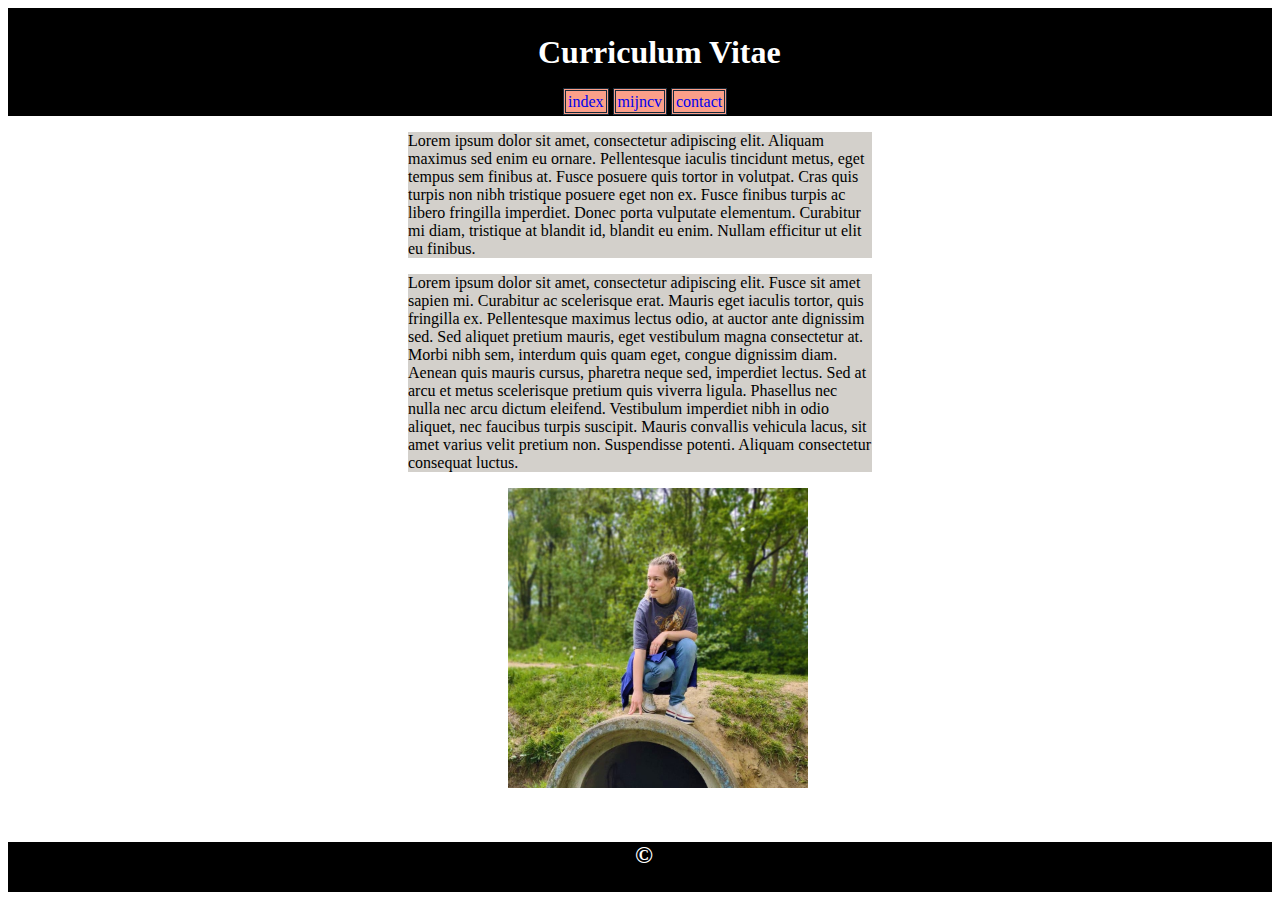
<file: Huiswerk Les 15/index.html>
<!DOCTYPE html>
<html lang="en" dir="ltr">
  <head>
    <meta charset="utf-8">
    <link rel="stylesheet" href="style.css">
    <title></title>
  </head>
  <body>
<header>
  <h1>Curriculum Vitae</h1>
  <nav class="nav">
    <a href="index.html" id="index">index</a>
    <a href="mijncv.html" id="mijncv">mijncv</a>
    <a href="contact.html" id="contact">contact</a>
  </nav>
</header>
<div class="inleiding">
  <p>Lorem ipsum dolor sit amet, consectetur adipiscing elit. Aliquam maximus sed enim eu ornare. Pellentesque iaculis tincidunt metus, eget tempus sem finibus at. Fusce posuere quis tortor in volutpat. Cras quis turpis non nibh tristique posuere eget non ex. Fusce finibus turpis ac libero fringilla imperdiet. Donec porta vulputate elementum. Curabitur mi diam, tristique at blandit id, blandit eu enim. Nullam efficitur ut elit eu finibus.</p>
</div>
<div class="text">
 <p>Lorem ipsum dolor sit amet, consectetur adipiscing elit. Fusce sit amet sapien mi. Curabitur ac scelerisque erat. Mauris eget iaculis tortor, quis fringilla ex. Pellentesque maximus lectus odio, at auctor ante dignissim sed. Sed aliquet pretium mauris, eget vestibulum magna consectetur at. Morbi nibh sem, interdum quis quam eget, congue dignissim diam. Aenean quis mauris cursus, pharetra neque sed, imperdiet lectus. Sed at arcu et metus scelerisque pretium quis viverra ligula. Phasellus nec nulla nec arcu dictum eleifend. Vestibulum imperdiet nibh in odio aliquet, nec faucibus turpis suscipit. Mauris convallis vehicula lacus, sit amet varius velit pretium non. Suspendisse potenti. Aliquam consectetur consequat luctus.</p>
</div>
<div class="image">
<img src="image of me.jpg" alt="image of me" height="300px" width="300px">
</div>
<footer>
  <h2>©</h2>
</footer>
  </body>
</html>
</file>
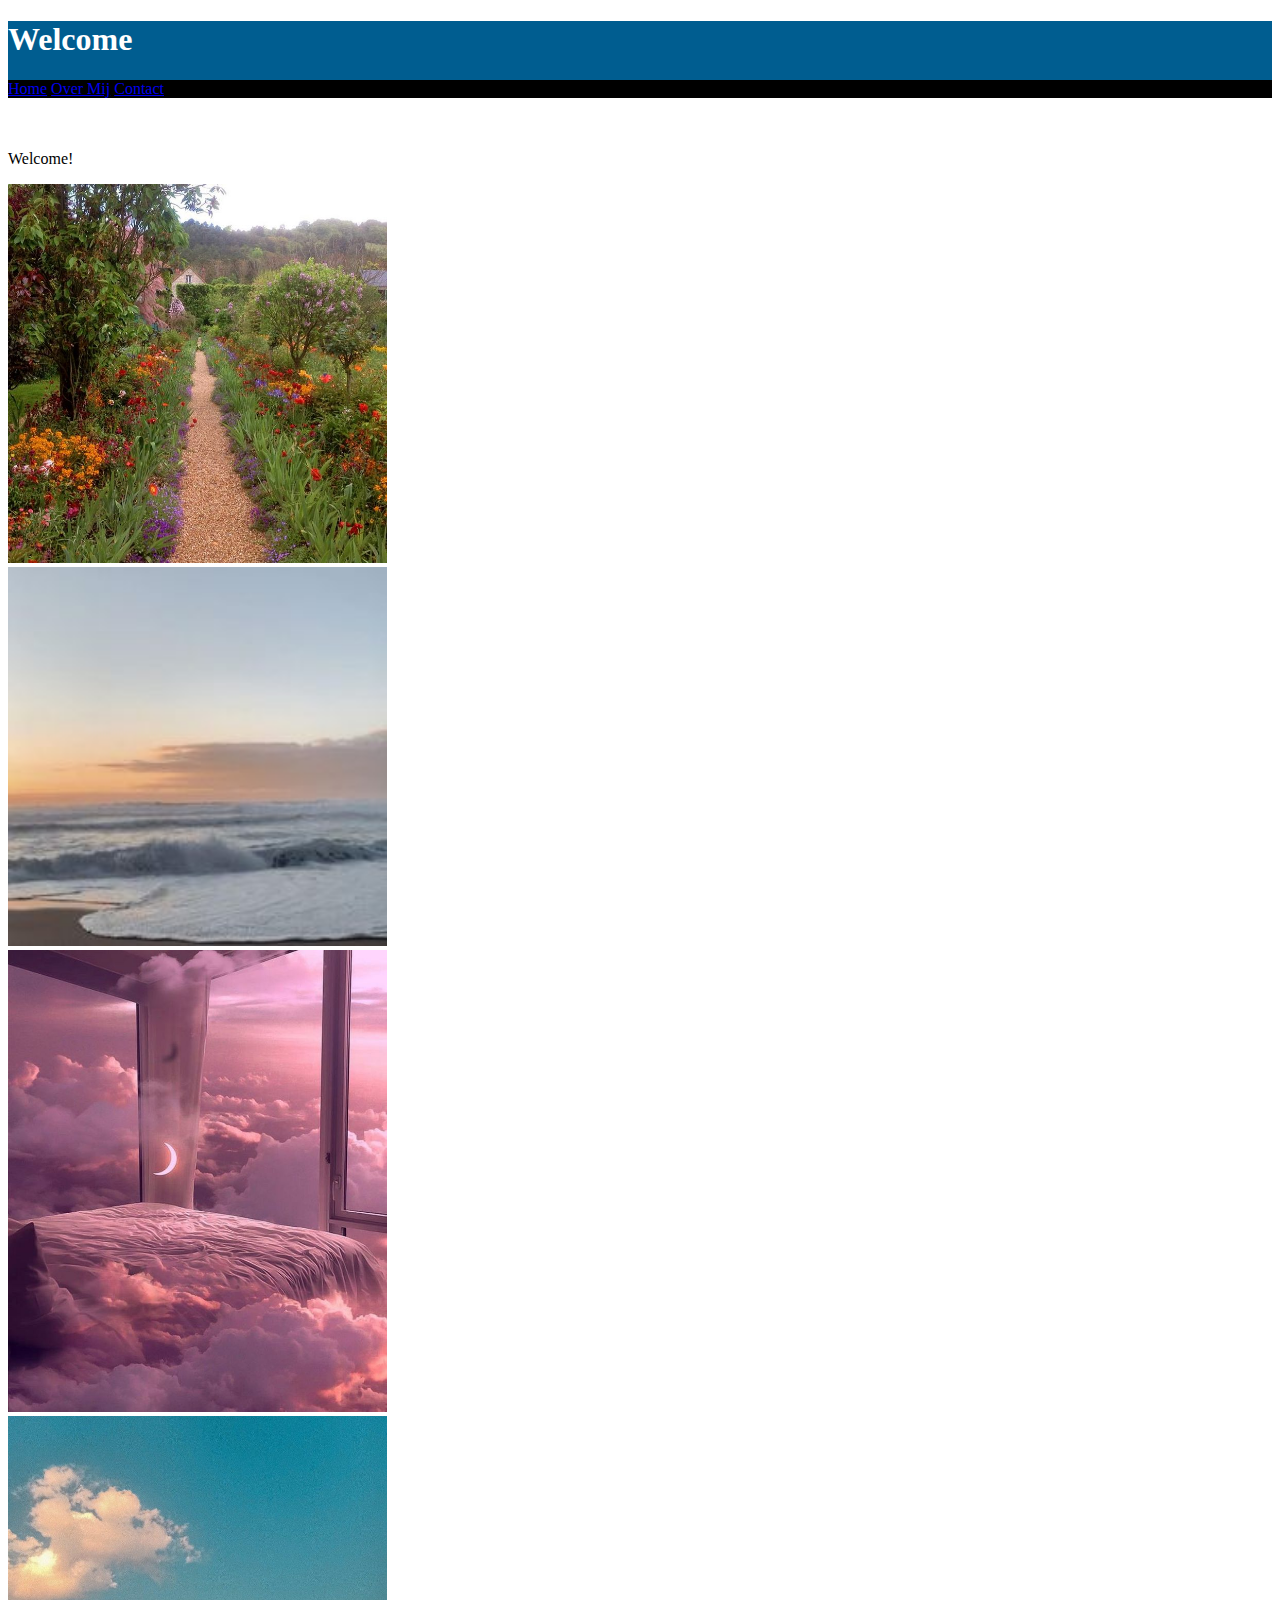
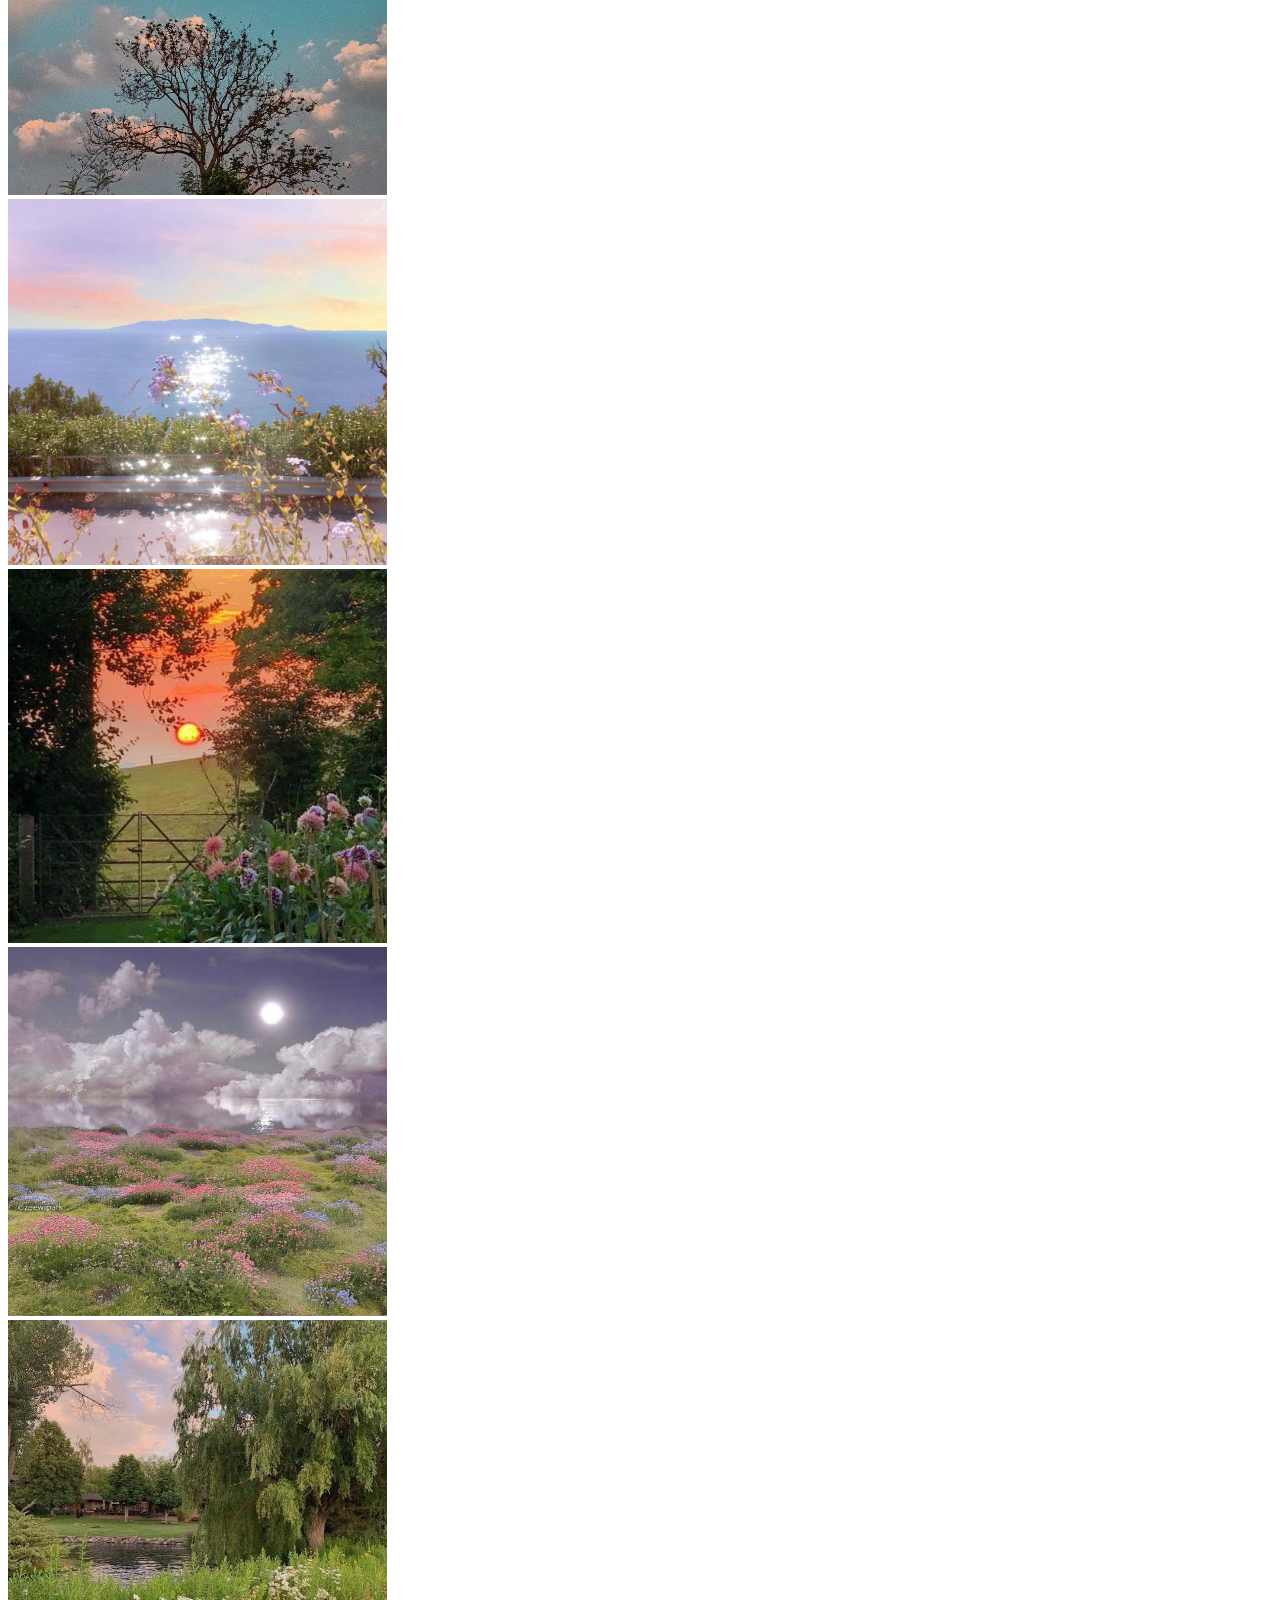
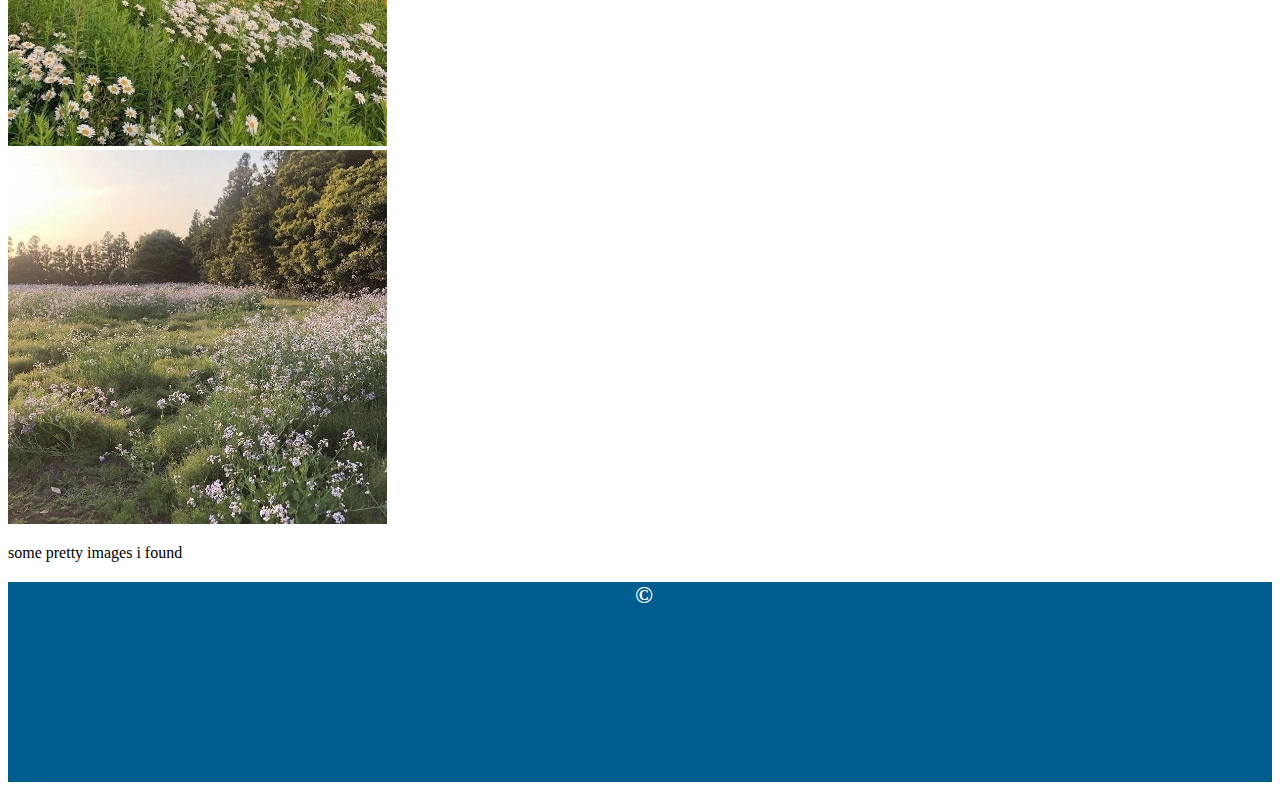
<file: Huiswerk Les 22/index.html>
<!DOCTYPE html>
<html lang="en" dir="ltr">
  <head>
    <meta charset="utf-8">
      <link rel="stylesheet" href="style.css">
      <meta name="viewport" content="width=device-width, initial-scale=1">
      <link href="https://cdn.jsdelivr.net/npm/bootstrap@5.3.0-alpha1/dist/css/bootstrap.min.css" rel="stylesheet" integrity="sha384-GLhlTQ8iRABdZLl6O3oVMWSktQOp6b7In1Zl3/Jr59b6EGGoI1aFkw7cmDA6j6gD" crossorigin="anonymous">
    <title>Index</title>
  </head>
  <body>
    <header>
      <h1>Welcome</h1>
      <nav>
        <a href="index.html" id="index" class="btn btn-primary">Home</a>
        <a href="overmij.html" id="overmij" class="btn btn-primary">Over Mij</a>
        <a href="contact.html" id="contact" class="btn btn-primary">Contact</a>
      </nav>
    </header>
    <br>
    <br>
<p>Welcome!</p>
<div class="container">
<div class="row row-cols-3">
<div class="col"><img src="images/image1.jpg" alt="pretty image" class="images"></div>
<div class="col"><img src="images/image2.jpg" alt="another pretty image (quality isn't too great though)" class="images"></div>
<div class="col"><img src="images/image3.jpg" alt="" class="images"></div>
<div class="col"><img src="images/image4.jpg" alt="" class="images"></div>
<div class="col"><img src="images/image5.jpg" alt="" class="images"></div>
<div class="col"><img src="images/image6.jpg" alt="" class="images"></div>
<div class="col"><img src="images/image7.jpg" alt="" class="images"></div>
<div class="col"><img src="images/image8.jpg" alt="" class="images"></div>
<div class="col"><img src="images/image9.jpg" alt="" class="images"></div>
</div>
</div>
<p>some pretty images i found</p>
<script src="https://cdn.jsdelivr.net/npm/bootstrap@5.3.0-alpha1/dist/js/bootstrap.bundle.min.js" integrity="sha384-w76AqPfDkMBDXo30jS1Sgez6pr3x5MlQ1ZAGC+nuZB+EYdgRZgiwxhTBTkF7CXvN" crossorigin="anonymous"></script>
<footer>
  <h2>©</h2>
</footer>
  </body>
</html>
</file>
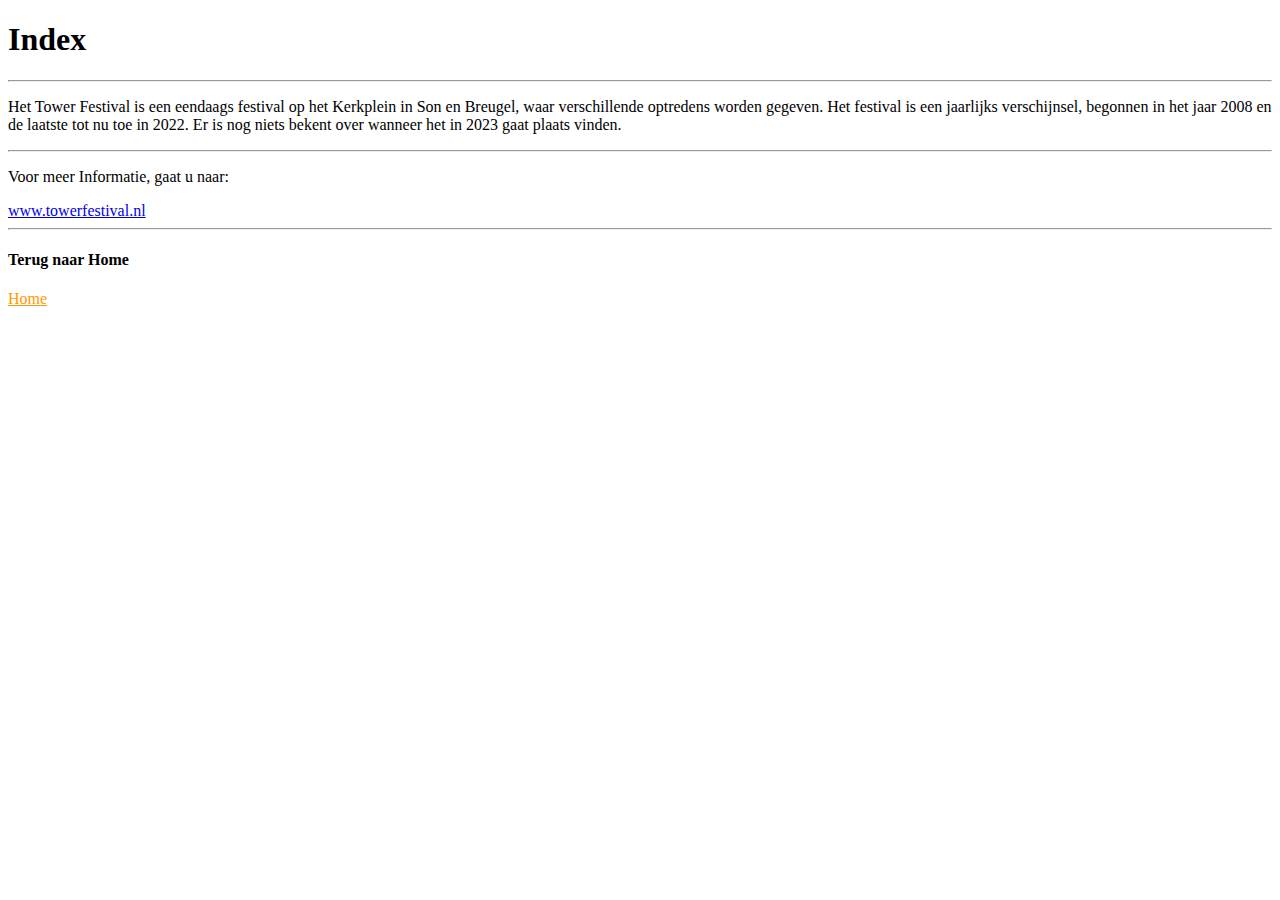
<file: Huiswerk Les 9/index.html>
<!DOCTYPE  html>
<html>
<head>
  <meta charset="utf-8">
  <title>Index</title>
</head>
<body>
  <header>
    <h1>Index</h1>
  </header>
  <hr>
    <p>Het Tower Festival is een eendaags festival op het Kerkplein in Son en Breugel, waar verschillende optredens worden gegeven. Het festival is een jaarlijks verschijnsel, begonnen in het jaar 2008 en de laatste tot nu toe in 2022. Er is nog niets bekent over wanneer het in 2023 gaat plaats vinden.</p>
    <hr>
    <p>Voor meer Informatie, gaat u naar:</p>
    <a href="https://www.towerfestival.nl/">www.towerfestival.nl</a>
  <hr>
  <h4>Terug naar Home</h4>
  <nav>
    <a href="Attractie.html" style="color:#ff9900">Home</a>
  </nav>
</body>
</html>
</file>
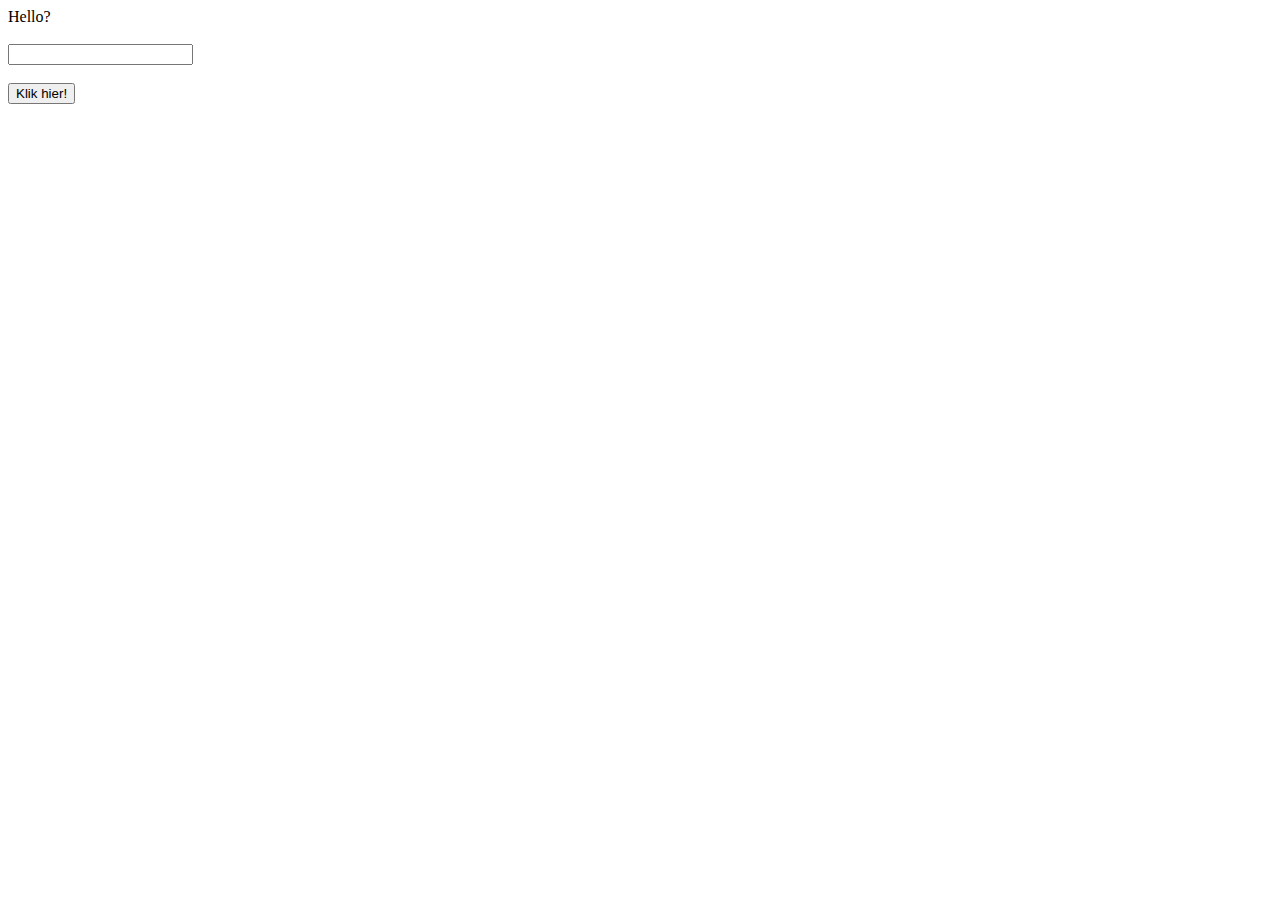
<file: hw les 25,3.html>
<!DOCTYPE html>
<html lang="en" dir="ltr">
  <head>
    <meta charset="utf-8">
    <title>Huiswerk Les 25, JavaScript & JQuery</title>
      <script type="text/javascript" src="https://ajax.googleapis.com/ajax/libs/jquery/3.6.3/jquery.min.js"></script>
      <script type="text/javascript">
      $ (document).ready(function(){
      $ ("#knop").click(function(){
        var hi = $ ("#idtext").val();
        window.alert ("hey hi hello! " + hi);
      });
      });
      </script>
  </head>
  <body>
    <form>
     Hello?
     <br><br><input type="text" id="idtext">
     <br><br><input id="knop" name="knop" type="button" value="Klik hier!">
   </form>
    <noscript>
      For this Website to work optimally, please activate JavaScript
    </noscript>
  </body>
</html>
</file>
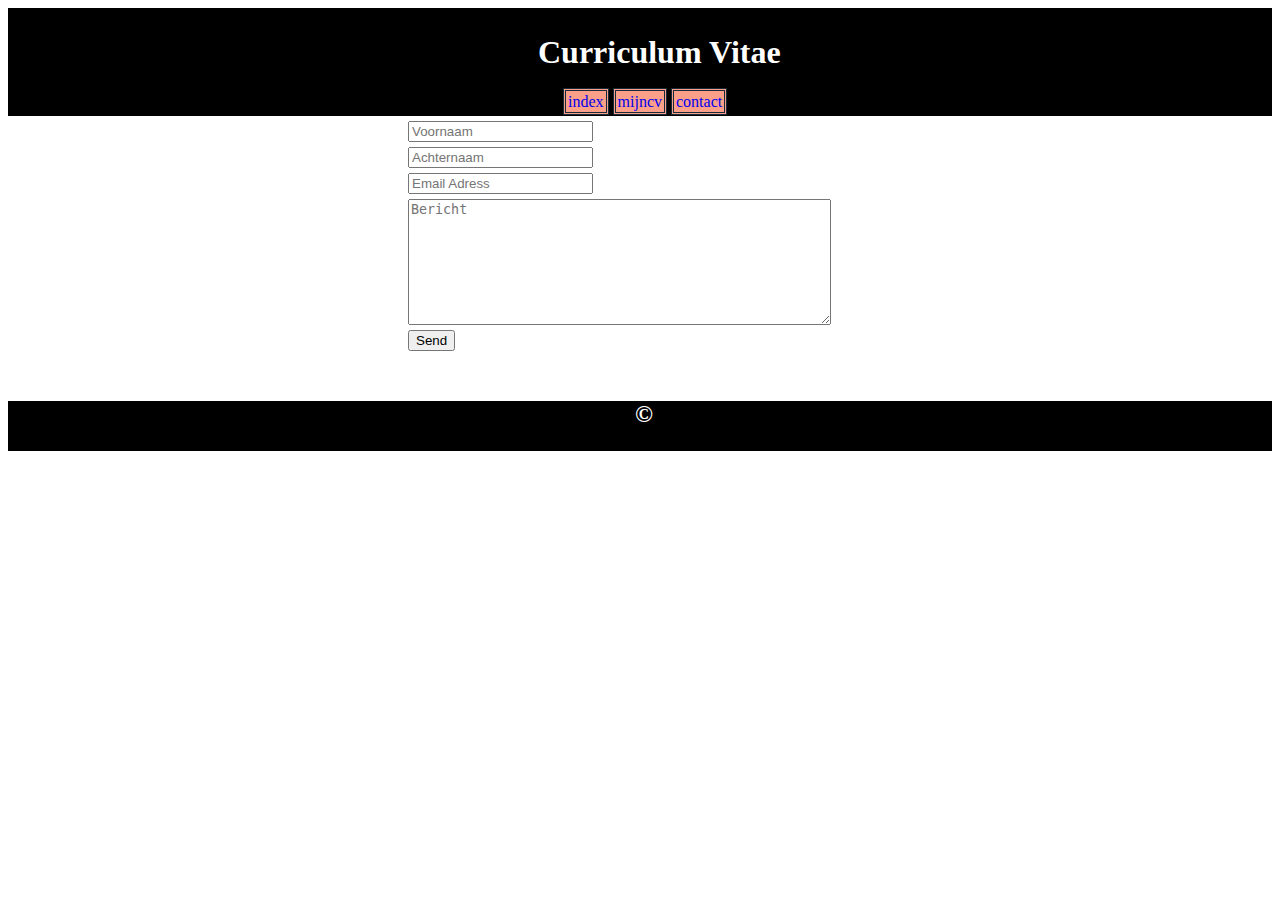
<file: Huiswerk Les 15/contact.html>
<!DOCTYPE html>
<html lang="en" dir="ltr">
  <head>
    <meta charset="utf-8">
    <link rel="stylesheet" href="style.css">
    <title></title>
  </head>
  <body>
    <header>
     <h1>Curriculum Vitae</h1>
      <nav id="nav">
        <a href="index.html" id="index">index</a>
        <a href="mijncv.html" id="mijncv">mijncv</a>
        <a href="contact.html" id="contact">contact</a>
      </nav>
    </header>
    <form class="" action="index.html" method="post">
      <input type="text" name="" value="" placeholder="Voornaam">
      <input type="text" name="" value="" placeholder="Achternaam">
      <input type="email" name="" value="" placeholder="Email Adress">
      <textarea name="name" rows="8" cols="50" placeholder="Bericht"></textarea>
      <button id="verzendknop" type="button" name="button">Send</button>
    </form>
    <footer>
      <h2>©</h2>
    </footer>
  </body>
</html>
</file>
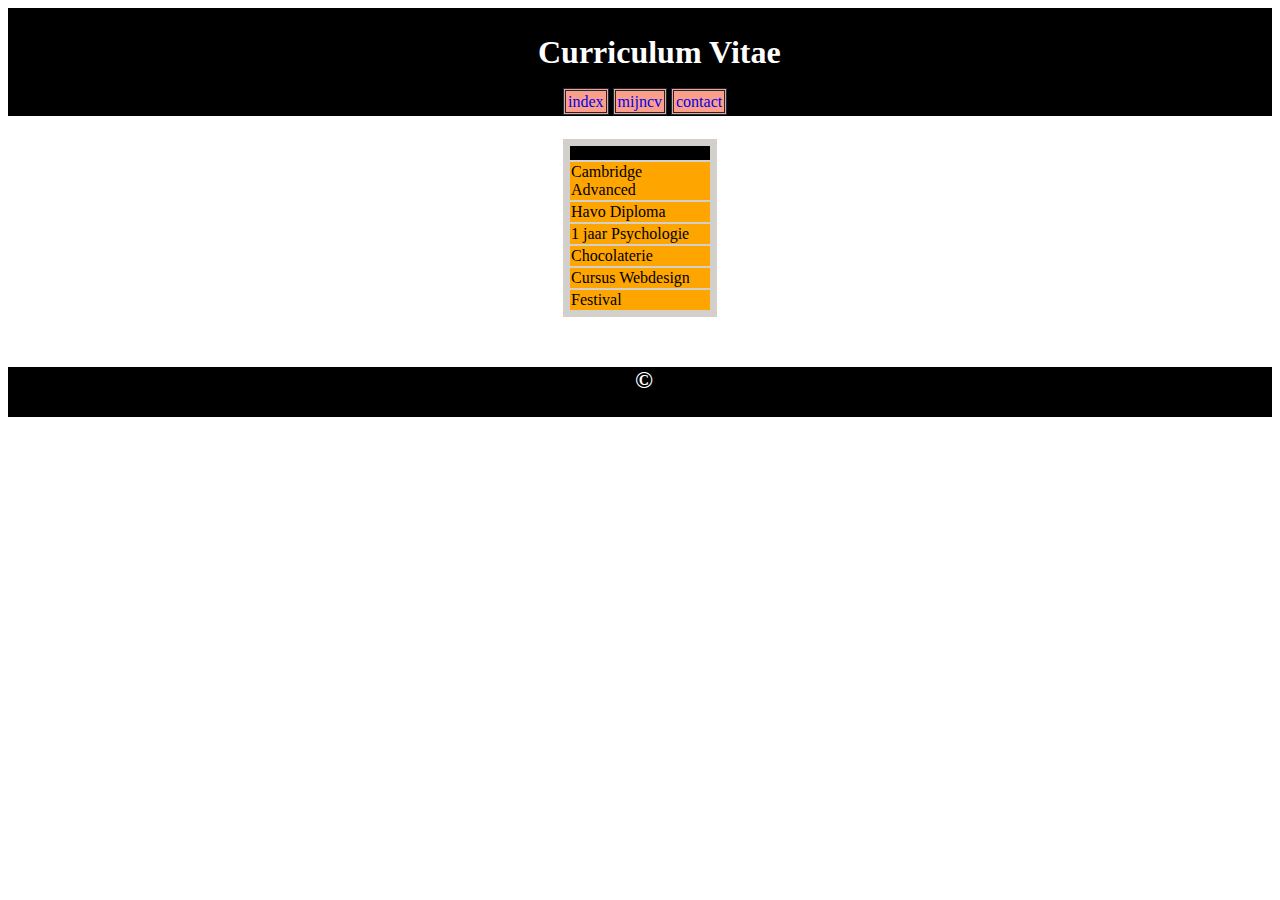
<file: Huiswerk Les 15/mijncv.html>
<!DOCTYPE html>
<html lang="en" dir="ltr">
  <head>
    <meta charset="utf-8">
    <link rel="stylesheet" href="style.css">
    <title></title>
  </head>
  <body>
    <header>
     <h1>Curriculum Vitae</h1>
      <nav id="nav">
        <a href="index.html" id="index">index</a>
        <a href="mijncv.html" id="mijncv">mijncv</a>
        <a href="contact.html" id="contact">contact</a>
      </nav>
    </header>
    <br>
<div class="table">
  <table>
   <thead>
     <th></th>
   </thead>
   <tbody>
     <tr>
       <td id="Cell1">Cambridge Advanced</td>
     </tr>
    <tr>
      <td id="Cell2">Havo Diploma</td>
    </tr>
    <tr>
      <td id="Cell3">1 jaar Psychologie</td>
    </tr>
    <tr>
      <td id="Cell4">Chocolaterie</td>
    </tr>
    <tr>
      <td id="Cell5">Cursus Webdesign</td>
    </tr>
    <tr>
      <td id="Cell6">Festival</td>
    </tr>
   </tbody>
   <tfoot>
   </tfoot>
  </table>
</div>
<footer>
  <h2>©</h2>
</footer>
  </body>
</html>
</file>
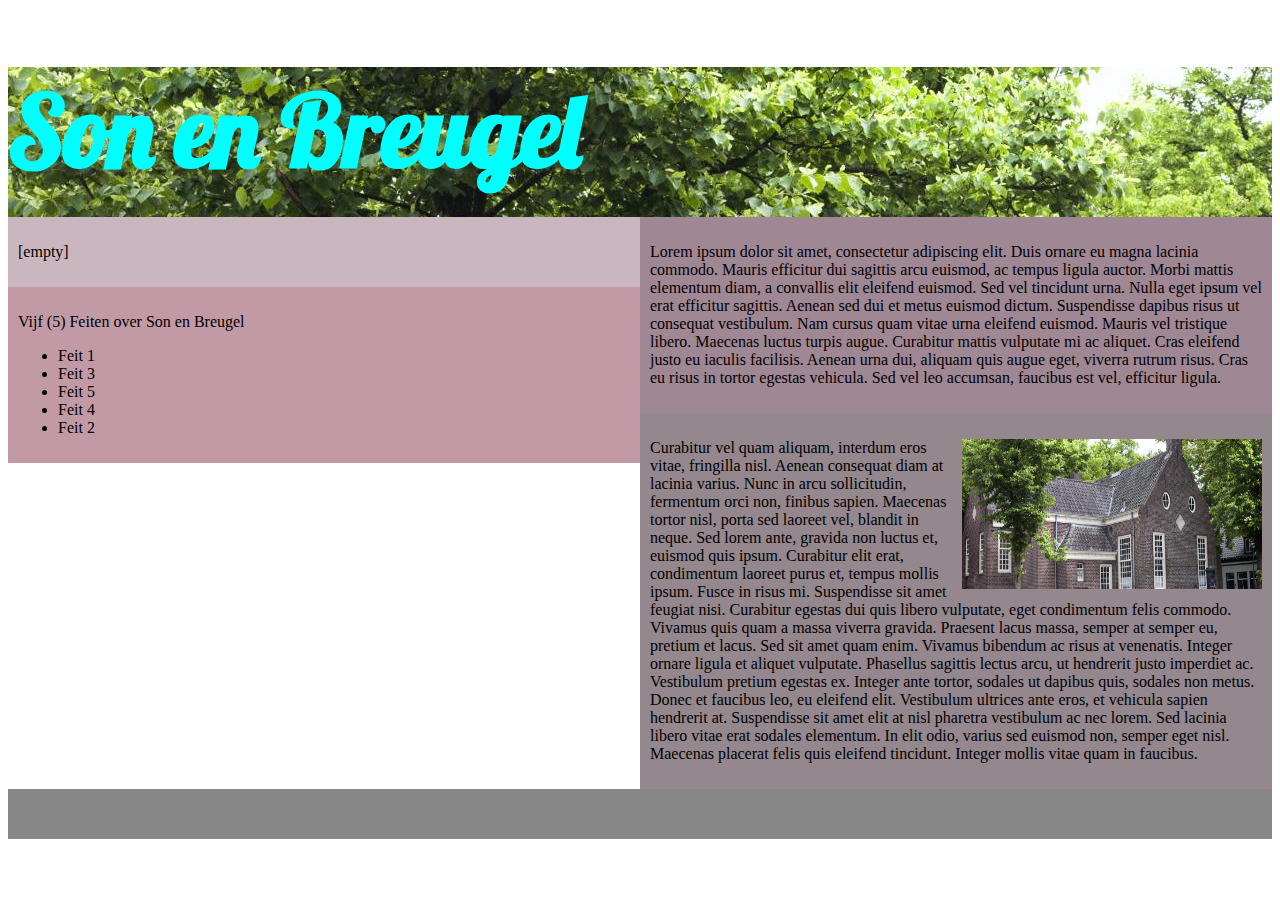
<file: Huiswerk Les 18/Huiswerk Les 18.html>
<!DOCTYPE html>
<html lang="en" dir="ltr">
  <head>
    <meta charset="utf-8">
    <meta name="viewport" content="width=device-width, initial-scale=1.0">
<style>
  *
  {
    box-sizing: border-box;
  }
 header{
  width: 100%;
  height: 150px;
  background-image: url('img_4910.jpg')
 }
 h1{
  font-family: 'Lobster', cursive;
  font-size: 100px;
  color: cyan;
 }
 img{
  float: right;
 }
 footer{
  height: 50px;
  background-color: #878787;
 }
 .columnleft {
   float: left;
   width: 50%;
   padding: 10px;
 }
 .columnright {
   float: right;
   width: 50%;
   padding: 10px;
 }
 .row:after {
   content: "";
   display: table;
   clear: both;
 }
 @media screen and (max-width: 600px) {
   .column {
     width: 100%;
   }
 }
    </style>
    <title>Huiswerk Les 18</title>
 <link rel="preconnect" href="https://fonts.googleapis.com">
  <link rel="preconnect" href="https://fonts.gstatic.com" crossorigin>
  <link href="https://fonts.googleapis.com/css2?family=Lobster&display=swap" rel="stylesheet">
  </head>
  <body>
    <header>
      <h1>Son en Breugel</h1>
    </header>
    <div class="row">
      <div class="columnleft" style="background-color:#C9B6BE;">
  <p>[empty]</p>
  </div>

<div class="columnright" style="background-color:#A08794;">
    <p>Lorem ipsum dolor sit amet, consectetur adipiscing elit. Duis ornare eu magna lacinia commodo. Mauris efficitur dui sagittis arcu euismod, ac tempus ligula auctor. Morbi mattis elementum diam, a convallis elit eleifend euismod. Sed vel tincidunt urna. Nulla eget ipsum vel erat efficitur sagittis. Aenean sed dui et metus euismod dictum. Suspendisse dapibus risus ut consequat vestibulum. Nam cursus quam vitae urna eleifend euismod. Mauris vel tristique libero. Maecenas luctus turpis augue. Curabitur mattis vulputate mi ac aliquet. Cras eleifend justo eu iaculis facilisis. Aenean urna dui, aliquam quis augue eget, viverra rutrum risus. Cras eu risus in tortor egestas vehicula. Sed vel leo accumsan, faucibus est vel, efficitur ligula.</p>
  </div>

  <div class="columnleft" style="background-color:#C29AA5;">
  <p>Vijf (5) Feiten over Son en Breugel</p>
  <ul>
    <li>Feit 1</li>
    <li>Feit 3</li>
    <li>Feit 5</li>
    <li>Feit 4</li>
    <li>Feit 2</li>
  </ul>
</div>

  <div class="columnright" style="background-color:#94878E;">
    <p><img src="img_4910.jpg" alt="Son&Breugel Image" width="300px" height="150px">Curabitur vel quam aliquam, interdum eros vitae, fringilla nisl. Aenean consequat diam at lacinia varius. Nunc in arcu sollicitudin, fermentum orci non, finibus sapien. Maecenas tortor nisl, porta sed laoreet vel, blandit in neque. Sed lorem ante, gravida non luctus et, euismod quis ipsum. Curabitur elit erat, condimentum laoreet purus et, tempus mollis ipsum. Fusce in risus mi. Suspendisse sit amet feugiat nisi. Curabitur egestas dui quis libero vulputate, eget condimentum felis commodo. Vivamus quis quam a massa viverra gravida. Praesent lacus massa, semper at semper eu, pretium et lacus.

    Sed sit amet quam enim. Vivamus bibendum ac risus at venenatis. Integer ornare ligula et aliquet vulputate. Phasellus sagittis lectus arcu, ut hendrerit justo imperdiet ac. Vestibulum pretium egestas ex. Integer ante tortor, sodales ut dapibus quis, sodales non metus. Donec et faucibus leo, eu eleifend elit. Vestibulum ultrices ante eros, et vehicula sapien hendrerit at. Suspendisse sit amet elit at nisl pharetra vestibulum ac nec lorem. Sed lacinia libero vitae erat sodales elementum. In elit odio, varius sed euismod non, semper eget nisl. Maecenas placerat felis quis eleifend tincidunt. Integer mollis vitae quam in faucibus.</p>
  </div>
</div>
    <footer></footer>
  </body>
</html>
</file>
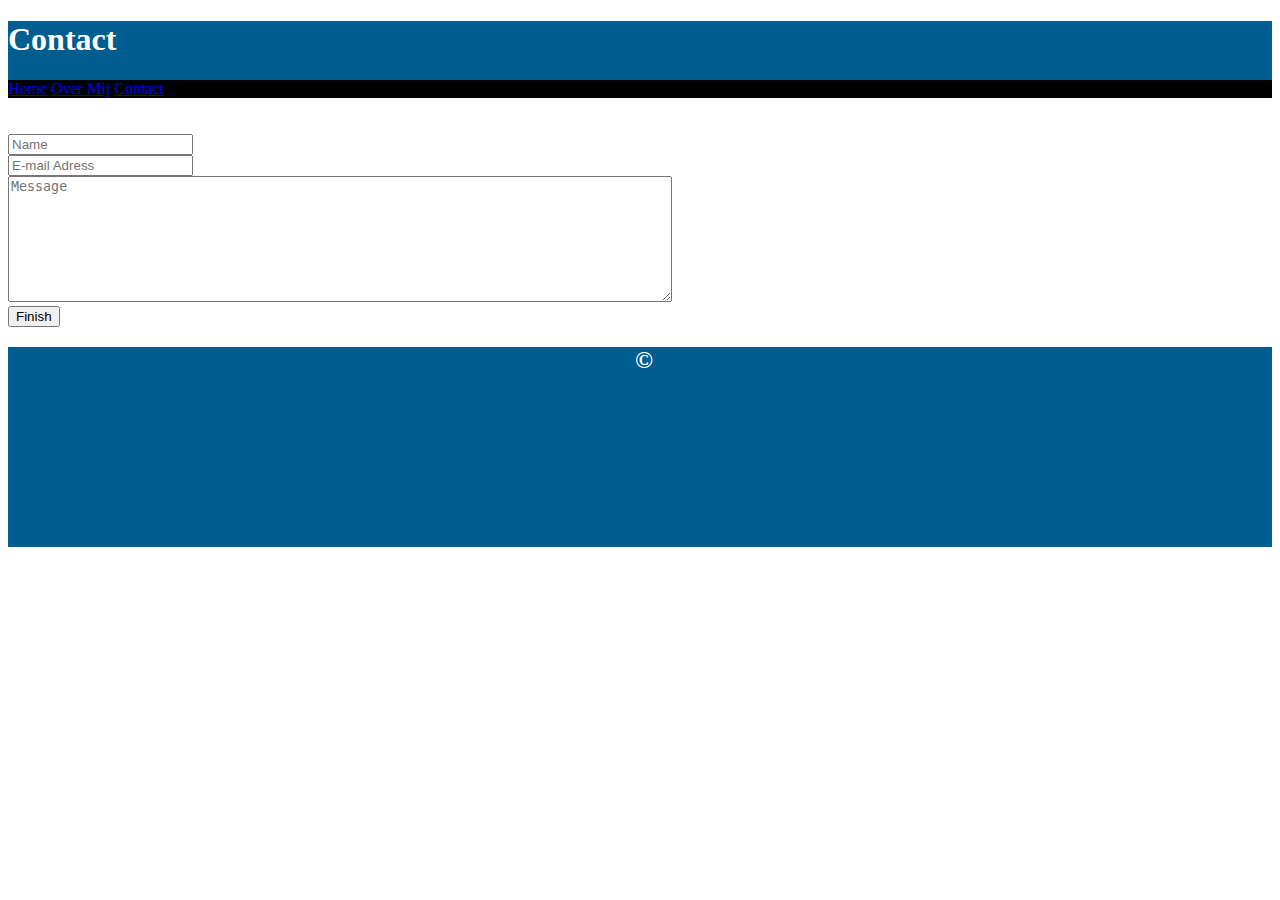
<file: Huiswerk Les 22/contact.html>
<!DOCTYPE html>
<html lang="en" dir="ltr">
  <head>
    <meta charset="utf-8">
    <link rel="stylesheet" href="style.css">
    <meta name="viewport" content="width=device-width, initial-scale=1">
    <link href="https://cdn.jsdelivr.net/npm/bootstrap@5.3.0-alpha1/dist/css/bootstrap.min.css" rel="stylesheet" integrity="sha384-GLhlTQ8iRABdZLl6O3oVMWSktQOp6b7In1Zl3/Jr59b6EGGoI1aFkw7cmDA6j6gD" crossorigin="anonymous">
    <title>Contact</title>
  </head>
  <body>
    <header>
      <h1>Contact</h1>
      <nav>
        <a href="index.html" id="index" class="btn btn-primary">Home</a>
        <a href="overmij.html" id="overmij" class="btn btn-primary">Over Mij</a>
        <a href="contact.html" id="contact" class="btn btn-primary">Contact</a>
      </nav>
    </header>
    <br>
    <br>
    <form method="post">
      <input type="text" name="Name" value="" placeholder="Name"><br>
      <input type="email" name="E-mail" value="" placeholder="E-mail Adress"><br>
      <textarea name="name" rows="8" cols="80" placeholder="Message"></textarea><br>
      <button type="submit" name="button" class="button">Finish</button>
    </form>
<script src="https://cdn.jsdelivr.net/npm/bootstrap@5.3.0-alpha1/dist/js/bootstrap.bundle.min.js" integrity="sha384-w76AqPfDkMBDXo30jS1Sgez6pr3x5MlQ1ZAGC+nuZB+EYdgRZgiwxhTBTkF7CXvN" crossorigin="anonymous"></script>
<footer>
  <h2>©</h2>
</footer>
  </body>
</html>
</file>
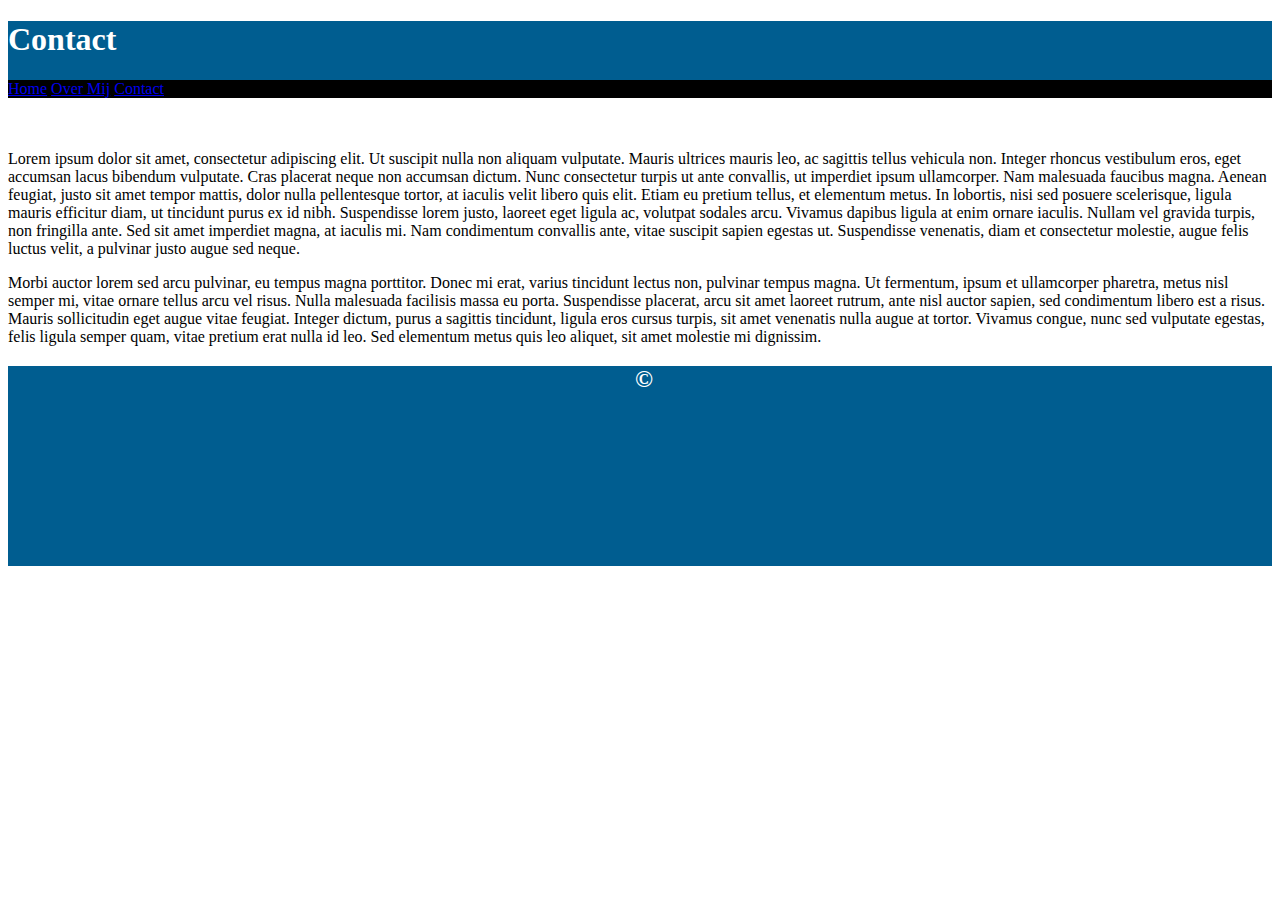
<file: Huiswerk Les 22/overmij.html>
<!DOCTYPE html>
<html lang="en" dir="ltr">
  <head>
    <meta charset="utf-8">
     <link rel="stylesheet" href="style.css">
     <meta name="viewport" content="width=device-width, initial-scale=1">
     <link href="https://cdn.jsdelivr.net/npm/bootstrap@5.3.0-alpha1/dist/css/bootstrap.min.css" rel="stylesheet" integrity="sha384-GLhlTQ8iRABdZLl6O3oVMWSktQOp6b7In1Zl3/Jr59b6EGGoI1aFkw7cmDA6j6gD" crossorigin="anonymous">
    <title>OverMij</title>
  </head>
  <body>
    <header>
      <h1>Contact</h1>
      <nav>
        <a href="index.html" id="index" class="btn btn-primary">Home</a>
        <a href="overmij.html" id="overmij" class="btn btn-primary">Over Mij</a>
        <a href="contact.html" id="contact" class="btn btn-primary">Contact</a>
      </nav>
    </header>
    <br>
    <br>
    <div>
    <p>Lorem ipsum dolor sit amet, consectetur adipiscing elit. Ut suscipit nulla non aliquam vulputate. Mauris ultrices mauris leo, ac sagittis tellus vehicula non. Integer rhoncus vestibulum eros, eget accumsan lacus bibendum vulputate. Cras placerat neque non accumsan dictum. Nunc consectetur turpis ut ante convallis, ut imperdiet ipsum ullamcorper. Nam malesuada faucibus magna. Aenean feugiat, justo sit amet tempor mattis, dolor nulla pellentesque tortor, at iaculis velit libero quis elit. Etiam eu pretium tellus, et elementum metus. In lobortis, nisi sed posuere scelerisque, ligula mauris efficitur diam, ut tincidunt purus ex id nibh. Suspendisse lorem justo, laoreet eget ligula ac, volutpat sodales arcu. Vivamus dapibus ligula at enim ornare iaculis. Nullam vel gravida turpis, non fringilla ante. Sed sit amet imperdiet magna, at iaculis mi. Nam condimentum convallis ante, vitae suscipit sapien egestas ut. Suspendisse venenatis, diam et consectetur molestie, augue felis luctus velit, a pulvinar justo augue sed neque.</p>
    <p>Morbi auctor lorem sed arcu pulvinar, eu tempus magna porttitor. Donec mi erat, varius tincidunt lectus non, pulvinar tempus magna. Ut fermentum, ipsum et ullamcorper pharetra, metus nisl semper mi, vitae ornare tellus arcu vel risus. Nulla malesuada facilisis massa eu porta. Suspendisse placerat, arcu sit amet laoreet rutrum, ante nisl auctor sapien, sed condimentum libero est a risus. Mauris sollicitudin eget augue vitae feugiat. Integer dictum, purus a sagittis tincidunt, ligula eros cursus turpis, sit amet venenatis nulla augue at tortor. Vivamus congue, nunc sed vulputate egestas, felis ligula semper quam, vitae pretium erat nulla id leo. Sed elementum metus quis leo aliquet, sit amet molestie mi dignissim.</p>
   </div>
<script src="https://cdn.jsdelivr.net/npm/bootstrap@5.3.0-alpha1/dist/js/bootstrap.bundle.min.js" integrity="sha384-w76AqPfDkMBDXo30jS1Sgez6pr3x5MlQ1ZAGC+nuZB+EYdgRZgiwxhTBTkF7CXvN" crossorigin="anonymous"></script>
<footer>
  <h2>©</h2>
</footer>
  </body>
</html>
</file>
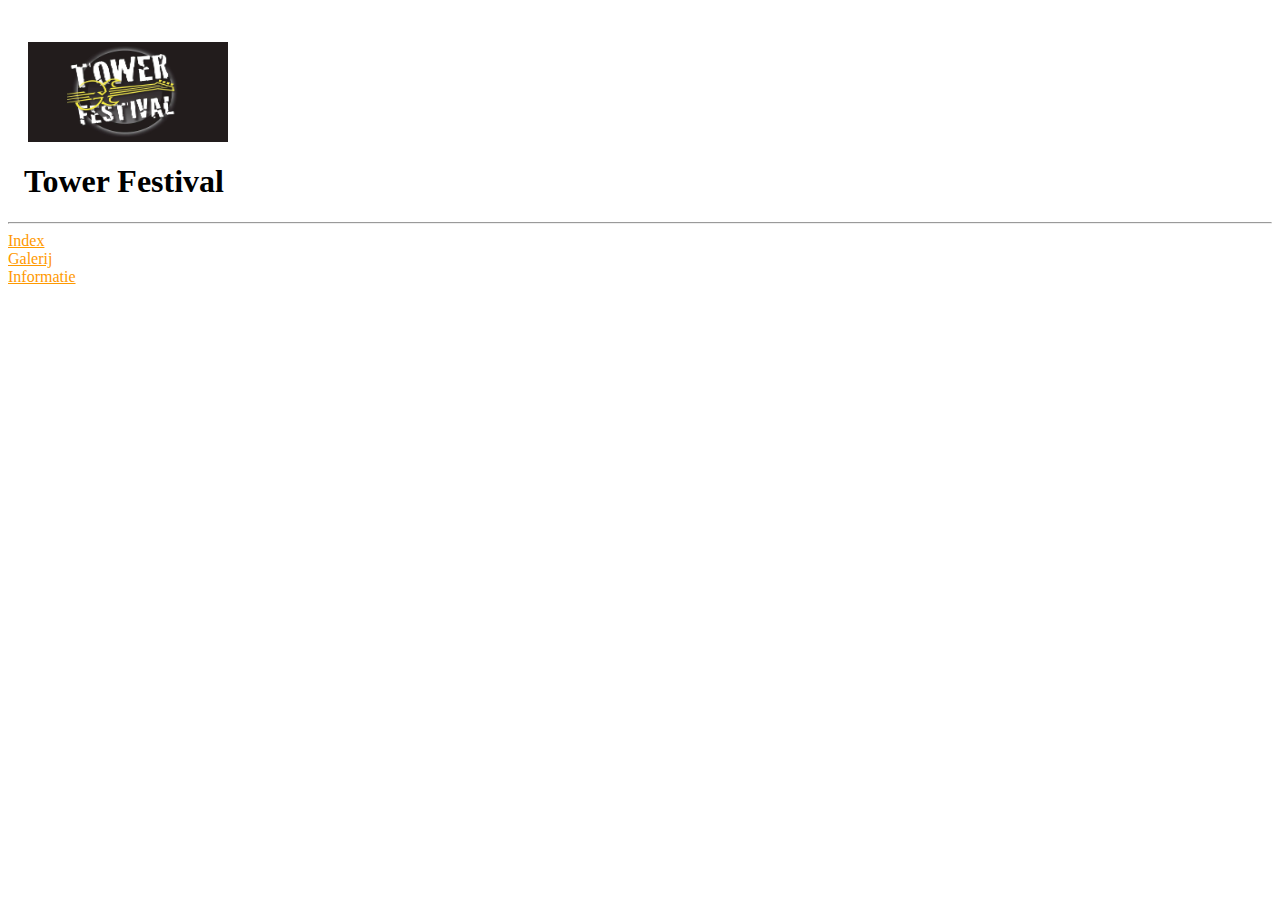
<file: Huiswerk Les 9/Attractie.html>
<!DOCTYPE  html>
<html>
<head>
  <meta charset="utf-8">
  <title>Attractie</title>
</head>
<body>
  <header>
    <br>
    <p>&#160;&#160;&#160;&#160;&#160;<img src="afbeeldingen/Tower Festival Logo.jpg" alt="Logo" width="200" height="100" style="vertical-align:middle"></p>
    <h1>&#160;&#160;Tower Festival</h1>
  </header>
  <hr>
  <nav>
    <a href="index.html" style="color:#ff9900">Index</a><br>
    <a href="galerij.html" style="color:#ff9900">Galerij</a><br>
    <a href="info.html" style="color:#ff9900">Informatie</a><br>
  </nav>
</body>
</html>
</file>
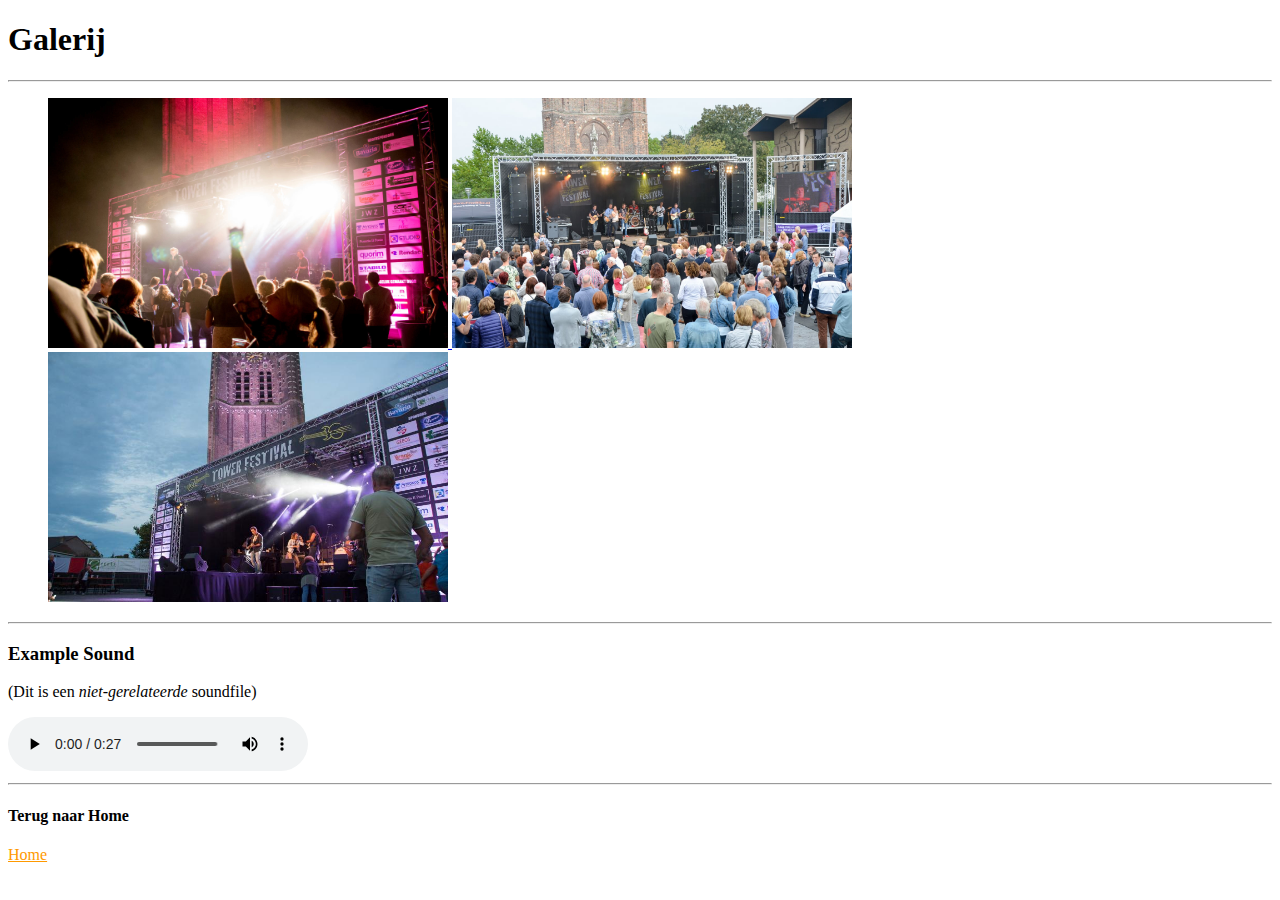
<file: Huiswerk Les 9/galerij.html>
<!DOCTYPE  html>
<html>
<head>
  <meta charset="utf-8">
  <title>Galerij</title>
</head>
<body>
  <header>
    <h1>Galerij</h1>
  </header>
  <hr>
  <figure>
    <a href="https://onssonenbreugel.nl/agenda/tower-festival-2022/">
      <img src="afbeeldingen/Afbeelding1.jpg" alt="Bron:onssonenbreugel.nl" width="400" height="250">
    </a>
    <a href="https://www.mooisonenbreugel.nl/nieuws/algemeen/31187/het-tower-festival-is-terug">
      <img src="afbeeldingen/Afbeelding2.jpg" alt="Bron:mooisonenbreugel.nl" width="400" height="250">
    </a>
    <a href="https://onssonenbreugel.nl/tag/tower-festival/">
      <img src="afbeeldingen/Afbeelding3.jpg" alt="Bron:onssonenbreugel.nl" width="400" height="250">
    </a>
  </figure>
  <hr>
  <h3>Example Sound</h3>
  <p>(Dit is een <i>niet-gerelateerde</i> soundfile)</p>
  <audio controls src="geluiden/Example Soundfile.mp3"></audio>
    <hr>
  <h4>Terug naar Home</h4>
  <nav>
    <a href="Attractie.html" style="color:#ff9900">Home</a>
  </nav>
</body>
</html>
</file>
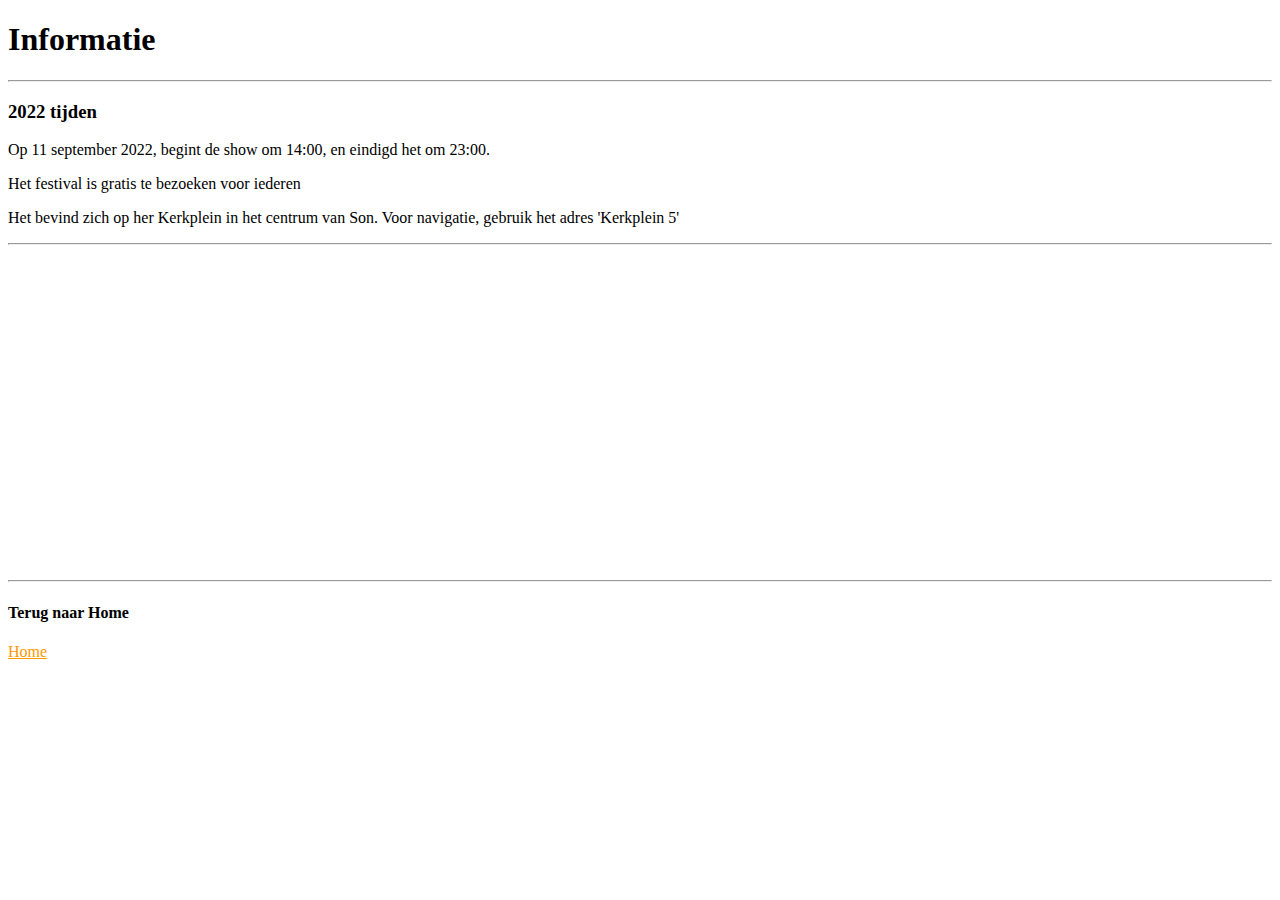
<file: Huiswerk Les 9/info.html>
<!DOCTYPE  html>
<html>
<head>
  <meta charset="utf-8">
  <title>Info</title>
</head>
<body>
  <header>
    <h1>Informatie</h1>
  </header>
  <hr>
  <h3>2022 tijden</h3>
  <p>Op 11 september 2022, begint de show om 14:00, en eindigd het om 23:00.</p>
  <p>Het festival is gratis te bezoeken voor iederen</p>
  <p>Het bevind zich op her Kerkplein in het centrum van Son. Voor navigatie, gebruik het adres 'Kerkplein 5'</p>
  <hr>
  <div>
    <iframe width="560" height="315" src="https://www.youtube.com/embed/us7kCyo_SuU" title="YouTube video player" frameborder="0" allow="accelerometer; autoplay; clipboard-write; encrypted-media; gyroscope; picture-in-picture" allowfullscreen></iframe>
    <iframe width="560" height="315" src="https://www.youtube.com/embed/4ucAhB0Cg-k" title="YouTube video player" frameborder="0" allow="accelerometer; autoplay; clipboard-write; encrypted-media; gyroscope; picture-in-picture" allowfullscreen></iframe>
  </div>
  <hr>
  <h4>Terug naar Home</h4>
  <nav>
    <a href="Attractie.html" style="color:#ff9900">Home</a>
  </nav>
</body>
</html>
</file>
<file: Huiswerk Les 15/style.css>
body{
  height: 100%
}
header{
  color: white;
  background-color: black;
  padding: 5px;
}
footer{
  color: white;
  background-color: black;
  height: 50px;
  margin-top: 50px;
}
th{
  border-width: thick;
  background-color: black;
  padding: 7px;
}
table{
  padding: 5px;
  margin: 5px 555px 5px 555px;
  background-color: #d3d0cb;
}
#Cell1, #Cell2, #Cell3, #Cell4, #Cell5, #Cell6{
  background-color: orange;
}
#index{
  padding: 2px;
  border-style: double;
  border-color: #172a3a;
  margin-left: 550px;
}
#mijncv{
  padding: 2px;
  border-style: double;
  border-color: #172a3a;
}
#contact{
  padding: 2px;
  border-style: double;
  border-color: #172a3a;
  margin-right: 500px
}
a:link{
  background-color: #fb9f89;
  text-decoration: none
}
a:visited{
  background-color: #c4af9a;
  text-decoration: none
}
a:hover{
  background-color: #508991;
  text-decoration: none
}
a:active{
  background-color: #172a3a;
  text-decoration: none
}
.nav{

}
textarea, button, input{
  display: block;
  margin-top: 5px;
  margin-right: 400px;
  margin-bottom: 5px;
  margin-left: 400px;
  width: auto;
  box-sizing: border-box;
}
button:active{
  background-color: red;
  color: white;
}
.text, .inleiding{
  background-color: #d3d0cb;
  margin: 5px 400px 5px 400px;
}
.image{
  margin: 5px 500px 5px 500px;
}
h1{
  margin-left: 525px;
}
h2{
  margin-left: 627px;
}
</file>
<file: Huiswerk Les 22/style.css>
header{
 color: white;
 background-color: #005d90;
}
footer{
 height: 200px;
 color: white;
 background-color: #005d90;
}
body{

}
nav{
 background-color: black;
 color: white;
}
.col{
  width: 30%;
}
.images{
 height: auto;
 width: 100%;
}
.button{

}
h2{
 margin-left: 627px;
}
</file>
